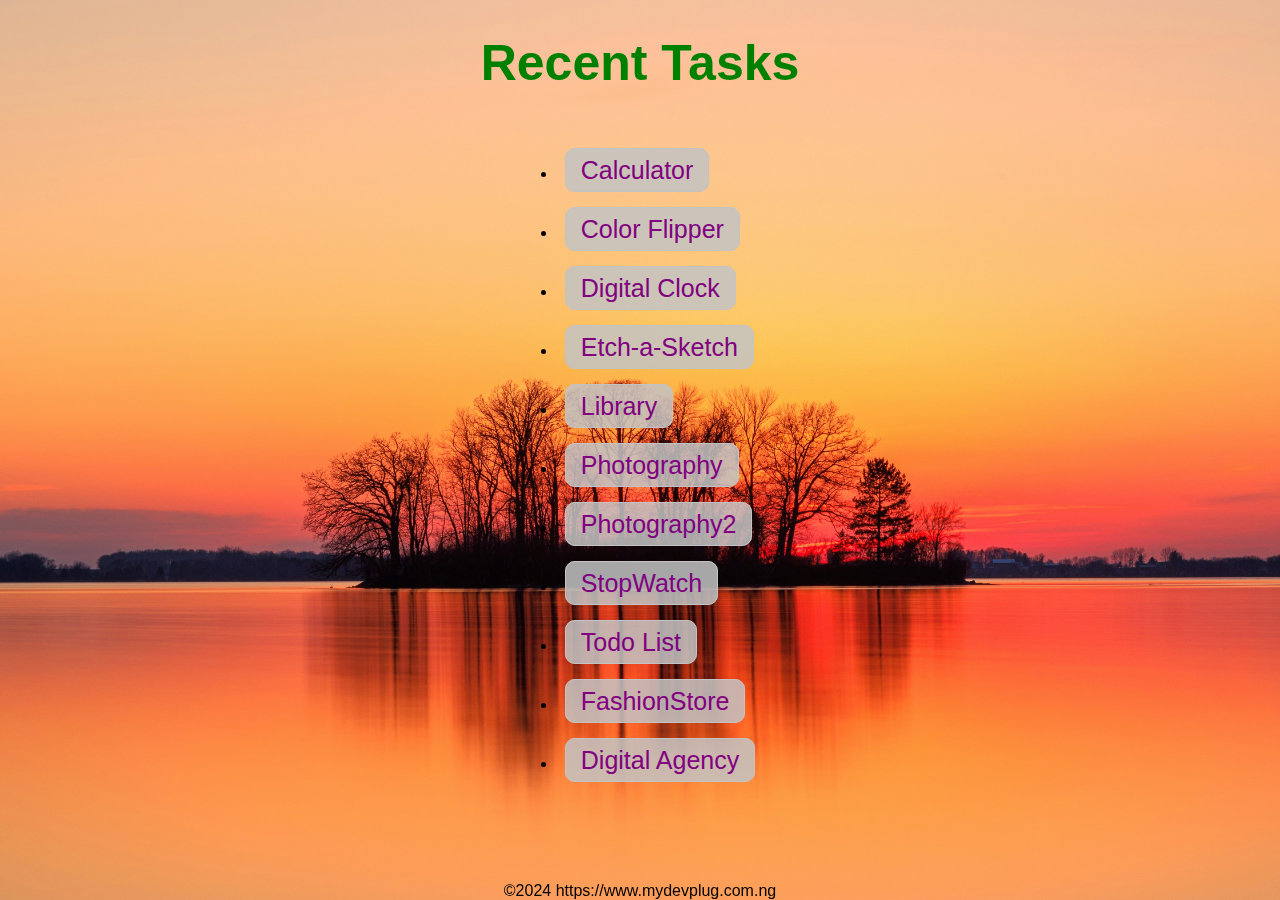
<file: index.html>
<!DOCTYPE html>
<html lang="en">
<head>
  <meta charset="UTF-8">
  <meta name="viewport" content="width=device-width, initial-scale=1.0">
  <link rel="stylesheet" href="style.css">
  <title>Mydevplug</title>
</head>
<body>
  <h1>Recent Tasks</h1>
  <ul>
    <li>
      <a href="tasks/calculator/calculator.html" target="_blank">Calculator</a>
    </li>
    <li>
      <a href="tasks/color-flipper/color-flipper.html" target="_blank">Color Flipper</a>
    </li>
    <li>
      <a href="tasks/digital-clock/digital-clock.html" target="_blank">Digital Clock</a>
    </li>
    <li>
      <a href="tasks/etch-a-sketch/etch-a-sketch.html" target="_blank">Etch-a-Sketch</a>
    </li>
    <li>
      <a href="tasks/library/library.html" target="_blank">Library</a>
    </li>
    <li>
      <a href="https://books.mydevplug.com.ng" target="_blank">Photography</a>
    </li>
    <li>
      <a href="#" target="_blank">Photography2</a>
    </li>
    <li>
      <a href="tasks/stop-watch/stop-watch.html" target="_blank">StopWatch</a>
    </li>
    <li>
      <a href="tasks/todo/todo.html" target="_blank">Todo List</a>
    </li>
    <li>
      <a href="https://fashion.mydevplug.com.ng" target="_blank">FashionStore</a>
    </li>
    <li>
      <a href="https://design.mydevplug.com.ng" target="_blank">Digital Agency</a>
    </li>
  </ul>
  <footer> &#169;2024 https://www.mydevplug.com.ng</footer>
</body>
</html>
</file>
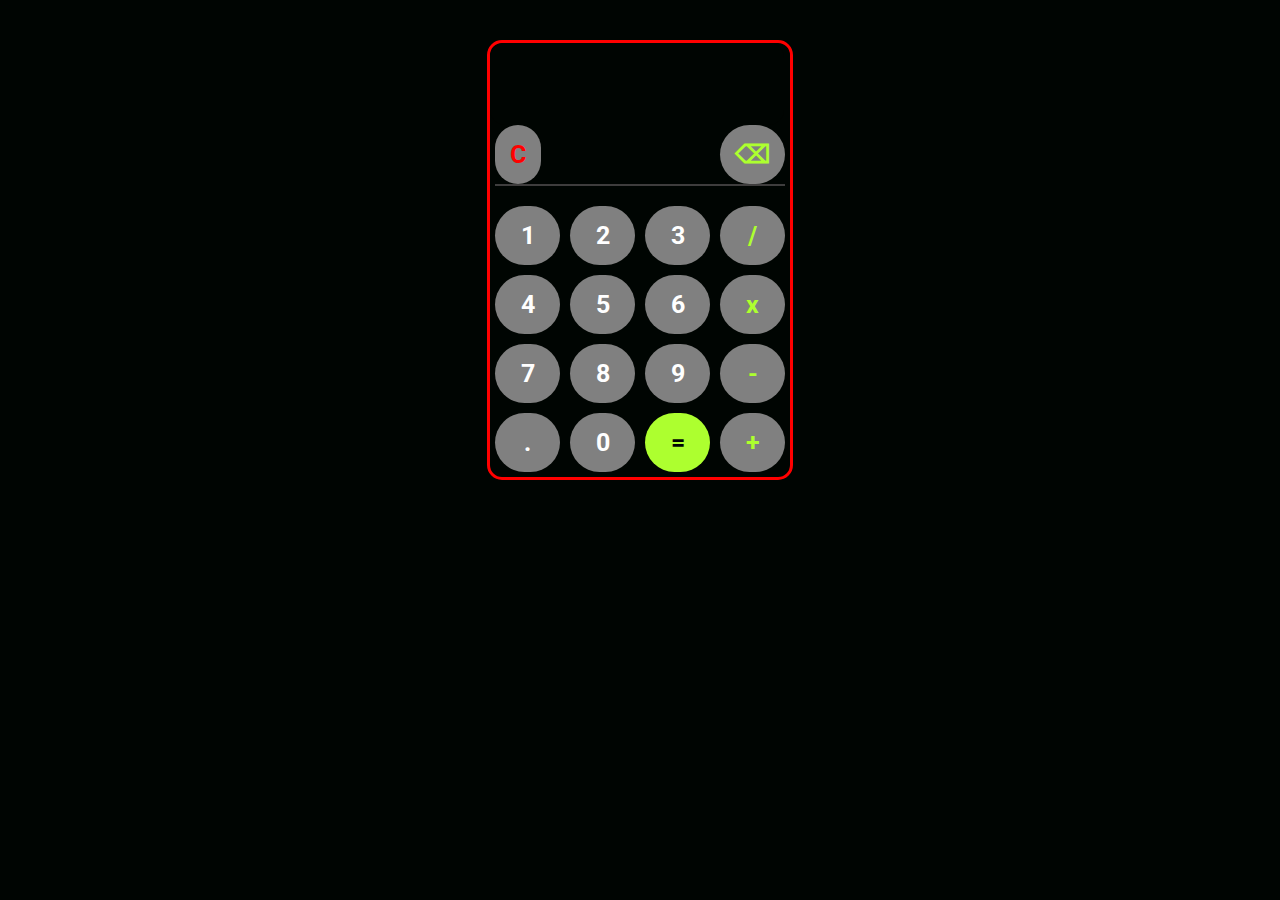
<file: tasks/calculator/calculator.html>
<!DOCTYPE html>
<html lang="en">
<head>
  <meta charset="UTF-8">
  <meta name="viewport" content="width=device-width, initial-scale=1.0">
  <title>Calculator</title>
  <link rel="preconnect" href="https://fonts.googleapis.com">
  <link rel="preconnect" href="https://fonts.gstatic.com" crossorigin>
  <link href="https://fonts.googleapis.com/css2?family=Roboto:wght@400;500;700&display=swap" rel="stylesheet">
  <link rel="stylesheet" href="calculator.css">
</head>
<body>
  <div class="container">
      <input type="string" class="js-display">
    <div class="head-buttons">
      <button class="clear-btn">C</button>
      <button class="backSpace-btn">&#9003;</button>
    </div>
    <div class="calc-body">
      <button class="btn-1">1</button>
      <button class="btn-2">2</button>
      <button class="btn-3">3</button>
      <button class="divide-btn operator"> / </button>
      <button class="btn-4">4</button>
      <button class="btn-5">5</button>
      <button class="btn-6">6</button>
      <button class="multiply-btn operator"> x </button>
      <button class="btn-7">7</button>
      <button class="btn-8">8</button>
      <button class="btn-9">9</button>
      <button class="subtract-btn operator"> - </button>
      <button class="dot-btn">.</button>
      <button class="btn-0">0</button>
      <button class="operate-btn"> = </button>
      <button class="add-btn operator"> + </button>
    </div>
  </div>
  <script src="calculator.js"></script>
</body>
</html>
</file>
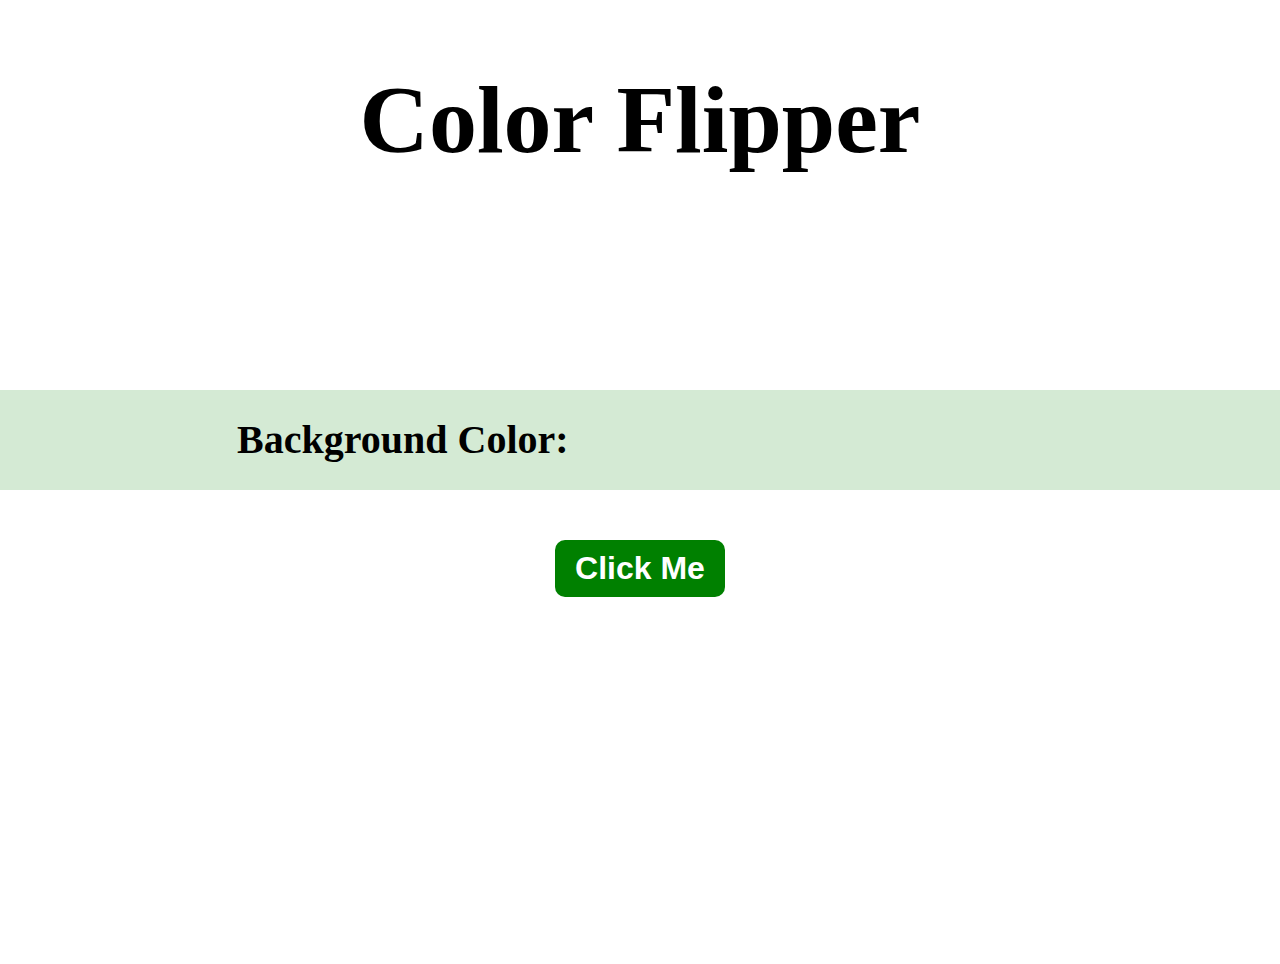
<file: tasks/color-flipper/color-flipper.html>
<!DOCTYPE html>
<html lang="en">
<head>
  <meta charset="UTF-8">
  <meta name="viewport" content="width=device-width, initial-scale=1.0">
  <link rel="stylesheet" href="color-flipper.css">
  <title>Color Flipper</title>
</head>
<body>
  <h1>Color Flipper</h1>

  <div class="container">
    <div class="display">Background Color:
      <span class="js-span"></span>
    </div>
  
    <button class="js-btn btn">Click Me</button>
  </div>
  
  <script src="color-flipper.js"></script>
</body>
</html>
</file>
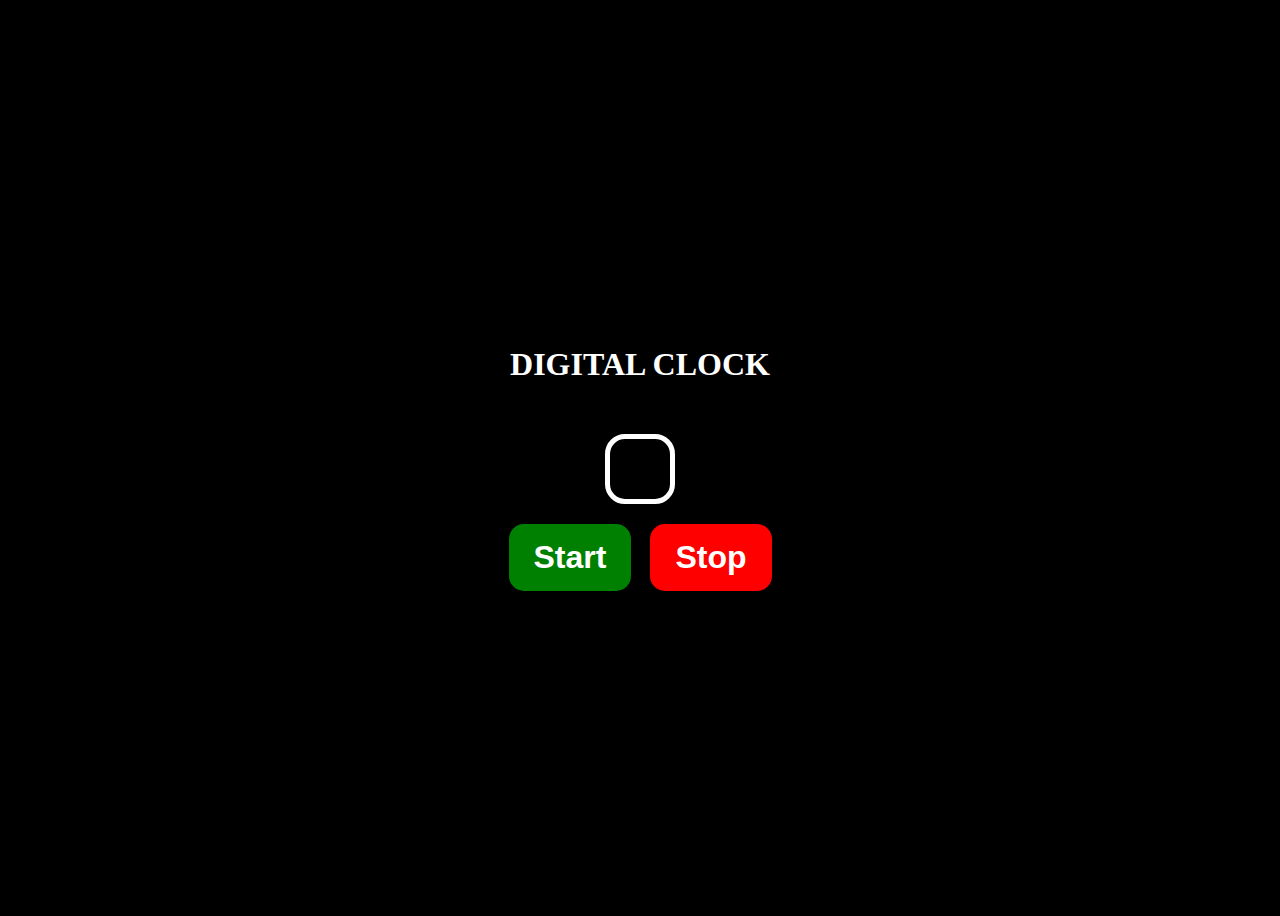
<file: tasks/digital-clock/digital-clock.html>
<!DOCTYPE html>
<html lang="en">
<head>
  <meta charset="UTF-8">
  <meta name="viewport" content="width=device-width, initial-scale=1.0">
  <title>Digital Clock</title>
  <link rel="stylesheet" href="digital-clock.css">
</head>
<body>
  <h1>DIGITAL CLOCK</h1>
  <div id="display"></div>
  <div class="btn-container">
    <button class="start">Start</button>
    <button class="stop">Stop</button>
  </div>

  <script src="digital-clock.js"></script>
</body>
</html>
</file>
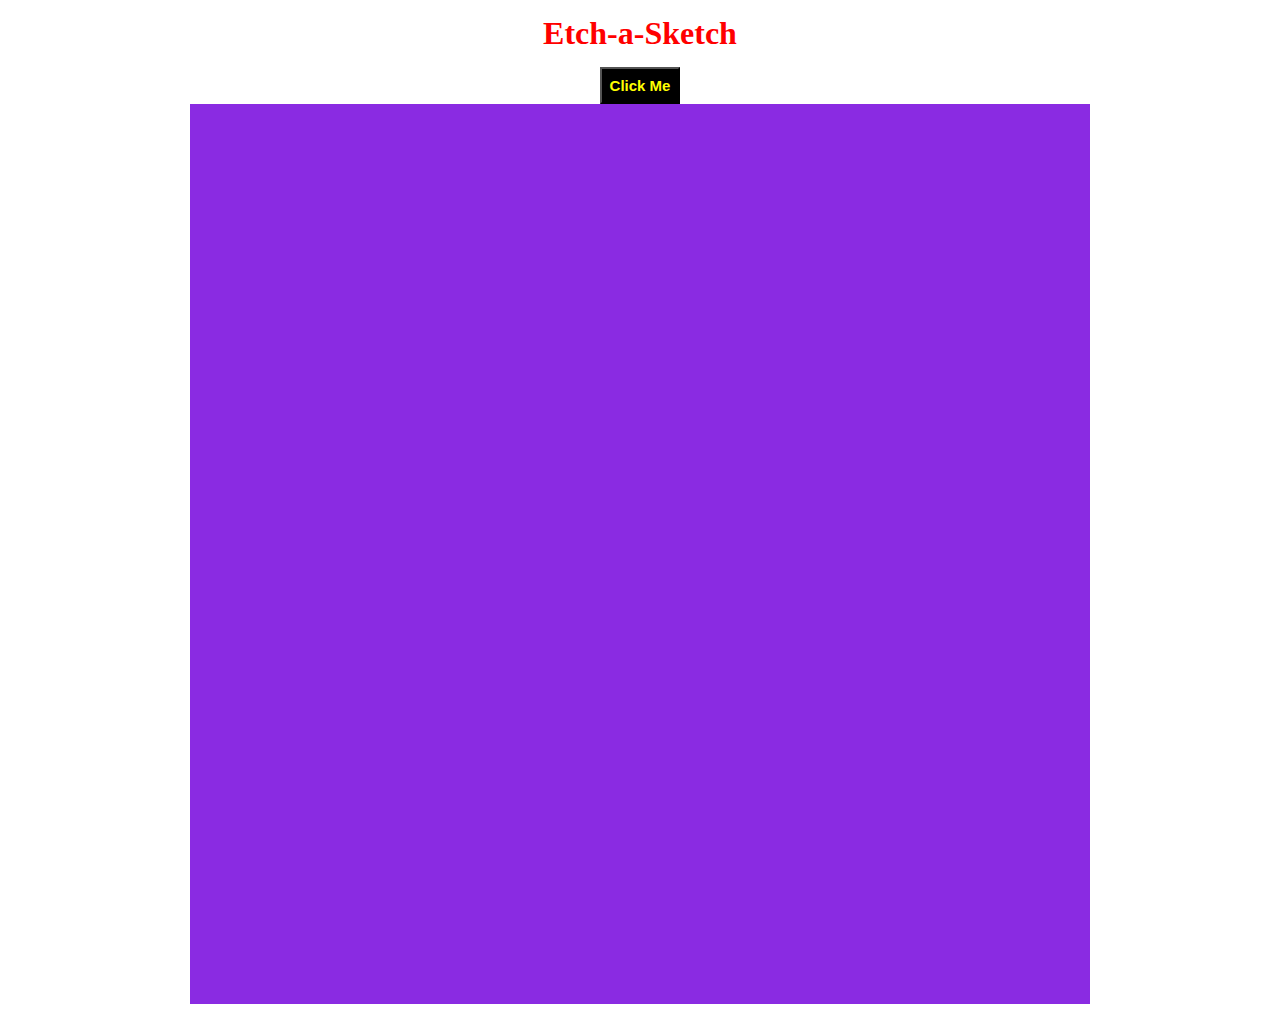
<file: tasks/etch-a-sketch/etch-a-sketch.html>
<!DOCTYPE html>
<html lang="en">
<head>
  <meta charset="UTF-8">
  <meta name="viewport" content="width=device-width, initial-scale=1.0">
  <link rel="stylesheet" href="etch-a-sketch.css">
  <title>Etch-a-Sketch</title>
</head>
<body>
  <h1>Etch-a-Sketch</h1>
  <button class="js-btn">Click Me</button>
  <div class="js-container"></div>

  <script src="etch-a-sketch.js"></script>
</body>
</html>
</file>
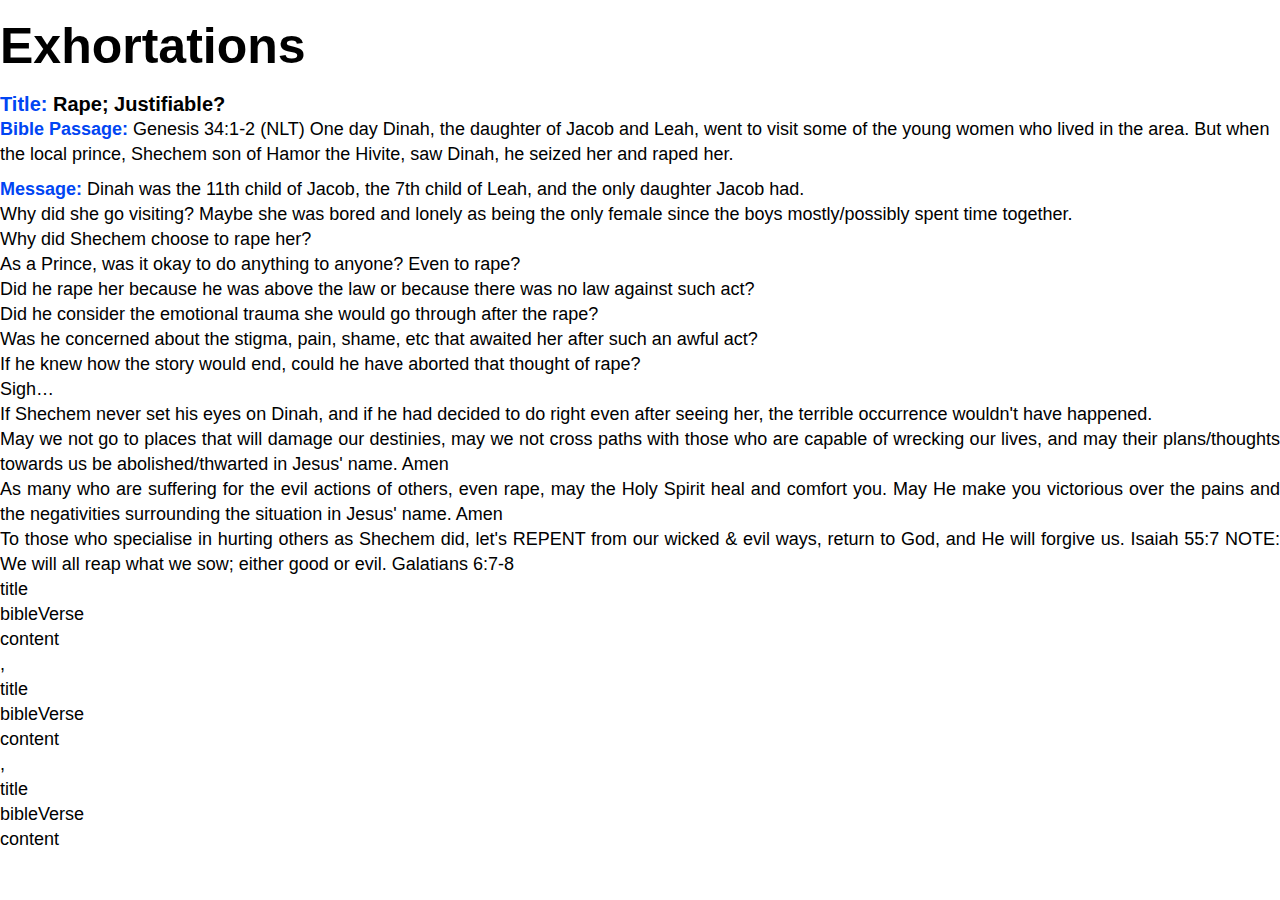
<file: tasks/exhortations/exhortation.html>
<!DOCTYPE html>
<html lang="en">
<head>
  <meta charset="UTF-8">
  <meta name="viewport" content="width=device-width, initial-scale=1.0">
  <link rel="stylesheet" href="exhortation.css">
  <title>Exhortation</title>
</head>
<body>
  <h1>Exhortations</h1>

  <div id="container">
    <div class="title"> 
      <span>Title:</span> Rape; Justifiable?
    </div>
    <div class="bibleVerse">
      <span>Bible Passage:</span>  
      Genesis 34:1-2 (NLT)
      One day Dinah, the daughter of Jacob and Leah, went to visit some of the young women who lived in the area.
        But when the local prince, Shechem son of Hamor the Hivite, saw Dinah, he seized her and raped her.
    </div>
    <div class="content"> 
      <span>Message:</span>
      Dinah was the 11th child of Jacob, the 7th child of Leah, and the only daughter Jacob had.
      <br>
      Why did she go visiting?
      Maybe she was bored and lonely as being the only female since the boys mostly/possibly spent time together.
      <br>
      Why did Shechem choose to rape her?
      <br>
      As a Prince, was it okay to do anything to anyone? Even to rape?
      <br>
      Did he rape her because he was above the law or because there was no law against such act?
      <br>
      Did he consider the emotional trauma she would go through after the rape?
      <br>
      Was he concerned about the stigma, pain, shame, etc that awaited her after such an awful act?
      <br>
      If he knew how the story would end, could he have aborted that thought of rape?
      <br>
      Sigh…
      <br>
      If Shechem never set his eyes on Dinah, and if he had decided to do right even after seeing her, the terrible occurrence wouldn't have happened.
      <br>
      May we not go to places that will damage our destinies, may we not cross paths with those who are capable of wrecking our lives, and may their plans/thoughts towards us be abolished/thwarted in Jesus' name. Amen
      <br>
      As many who are suffering for the evil actions of others, even rape, may the Holy Spirit heal and comfort you. May He make you victorious over the pains and the negativities surrounding the situation in Jesus' name. Amen
      <br>
      To those who specialise in hurting others as Shechem did, let's REPENT from our wicked & evil ways, return to God, and He will forgive us. Isaiah 55:7
      NOTE: We will all reap what we sow; either good or evil. Galatians 6:7-8
    </div>
    <div class="display"></div>
  </div>


  <script src="exhortation.js"></script>
</body>
</html>
</file>
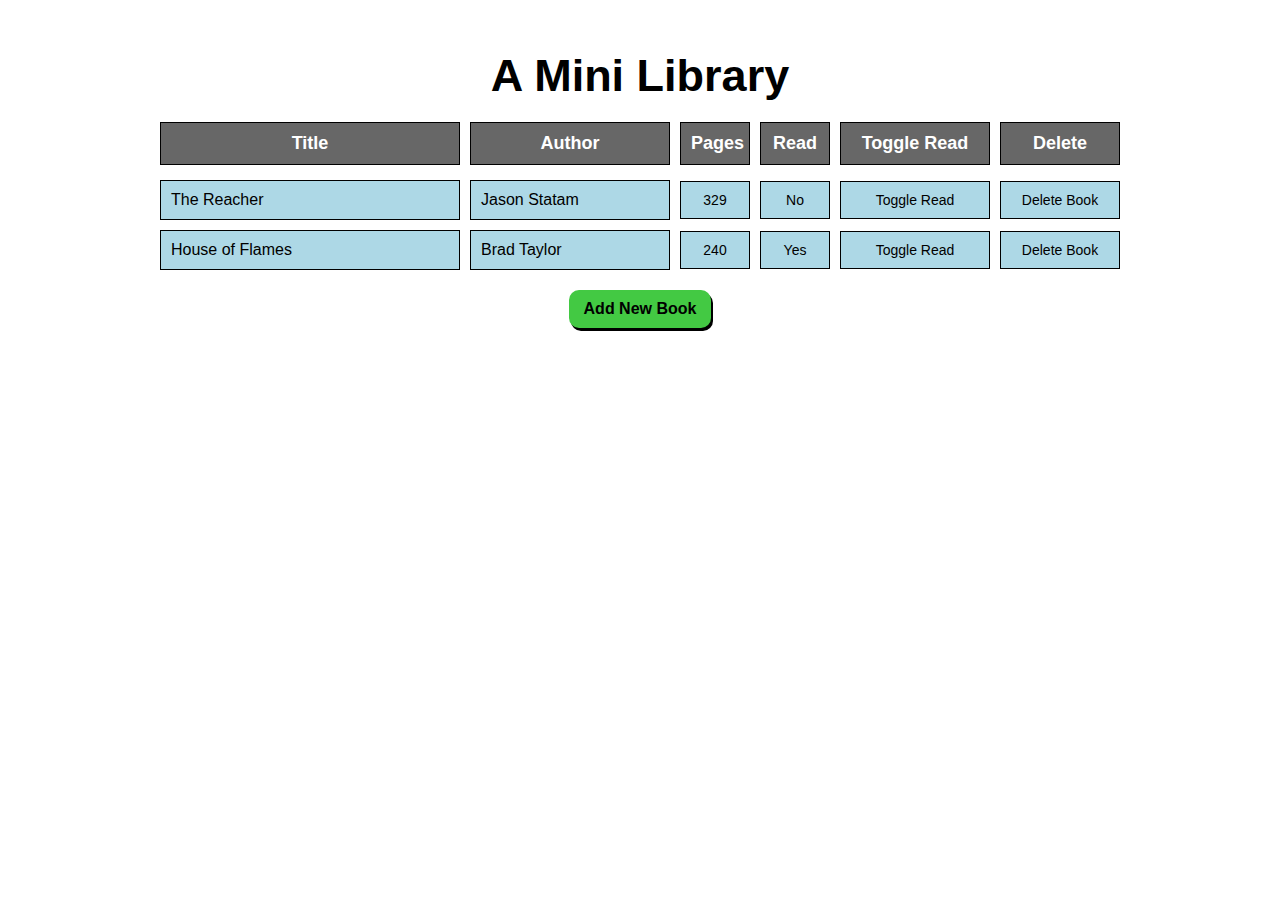
<file: tasks/library/library.html>
<!DOCTYPE html>
<html lang="en">
<head>
  <meta charset="UTF-8">
  <meta name="viewport" content="width=device-width, initial-scale=1.0">
  <link rel="stylesheet" href="library.css">
  <title>Library</title>
</head>
<body>
  <div class="container">
    <h1> A Mini Library</h1>
    
    <div id="header-container">
      <div>Title</div>
      <div>Author</div>
      <div>Pages</div>
      <div>Read</div>
      <div>Toggle Read</div>
      <div>Delete</div>
    </div>

    <div class="js-output display"></div>
    <button class="add-new-book-btn js-add-btn">Add New Book</button>
    
    <form action="#" method="post" id="bookForm">
      <div>
        <label for="title">Title:</label>
        <input type="text" id="title" name="Book Title" placeholder="Book Title" required>
      </div>
      <div>
        <label for="author">Author:</label>
        <input type="text" id="author" name="Book Author" placeholder="Book Author" required>
      </div>
      <div>
        <label for="pages">Book Pages:</label>
        <input type="number" id="pages" name="Book Pages" placeholder="Book No. of Pages" required>
      </div>
      <div>
        <label for="read">Read this Book?</label>
        <input type="text" name="read" id="read" placeholder="Yes or No" required>
      </div>
      
      <div>
        <button type="submit" class="js-submit-btn submit-btn">Submit</button>
      </div>
      
    </form>
  </div>

  <script src="library.js"></script>
</body>
</html>
</file>
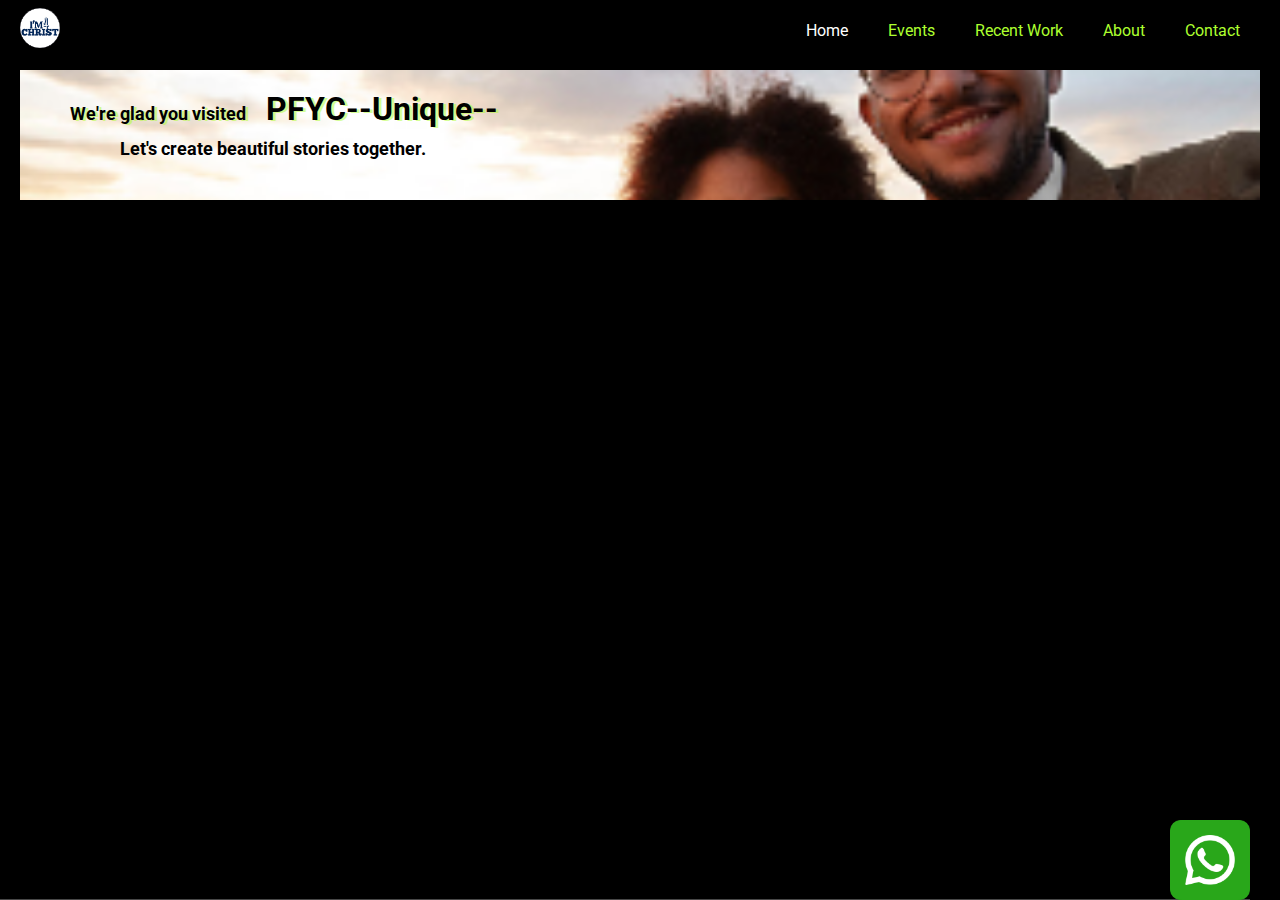
<file: tasks/photography/photography.html>
<!DOCTYPE html>
<html lang="en">
<head>
  <meta charset="UTF-8">
  <meta name="viewport" content="width=device-width, initial-scale=1.0">
  <title>Photography</title>
  <link rel="stylesheet" href="https://cdnjs.cloudflare.com/ajax/libs/font-awesome/5.15.3/css/all.min.css" />
  <link rel="preconnect" href="https://fonts.googleapis.com">
  <link rel="preconnect" href="https://fonts.gstatic.com" crossorigin>
  <link href="https://fonts.googleapis.com/css2?family=Roboto:ital,wght@0,100;0,300;0,400;0,500;0,700;0,900;1,100;1,300;1,400;1,500;1,700;1,900&display=swap" rel="stylesheet">
  <link rel="stylesheet" href="photography.css">
</head>
<body>
  <header>
    <div id="logo">
      <a href="#"><img src="logo/ifcgm-logo.jpg" alt="logo" height="40" width="40"></a>
    </div>
    <div id="links">
      <a class="active" href="index.html">Home</a>
      <div class="events-box">
        <a class="events" href="pages/events.html">Events</a>
        <div class="dropdown-content">
          <a href="./pages/events.html#wedding">Wedding Photography</a>
          <a href="./pages/events.html#birthday">Birthday Photography</a>
          <a href="./pages/events.html#family">Family Photography</a>
        </div>
      </div>
      <a href="./pages/recent-work.html">Recent Work</a>
      <a href="./pages/about.html">About</a>
      <a href="./pages/contact.html">Contact</a>
      <a href="#" id="close"><i class="fas fa-times"></i></a>
    </div>
    <div id="mobile">
      <i id="bar" class="fas fa-outdent bar" ></i>
    </div>
  </header>

  <div class="banner">
    <h1><span class="ban span1">We're glad you visited</span>PFYC--Unique--</h1>
    <span class="ban span2">Let's create beautiful stories together.</span>
  </div>

  <div class="slide-box">
  </div>

  <footer class="homepage">
    <div class="whatsapp">
      <a href="https://wa.me/+2347017101305" target="_blank"><img src="./img/icons/whatsapp.png" alt=""></a>
    </div>
  </footer>
  <script src="photography.js"></script>
</body>
</html>
</file>
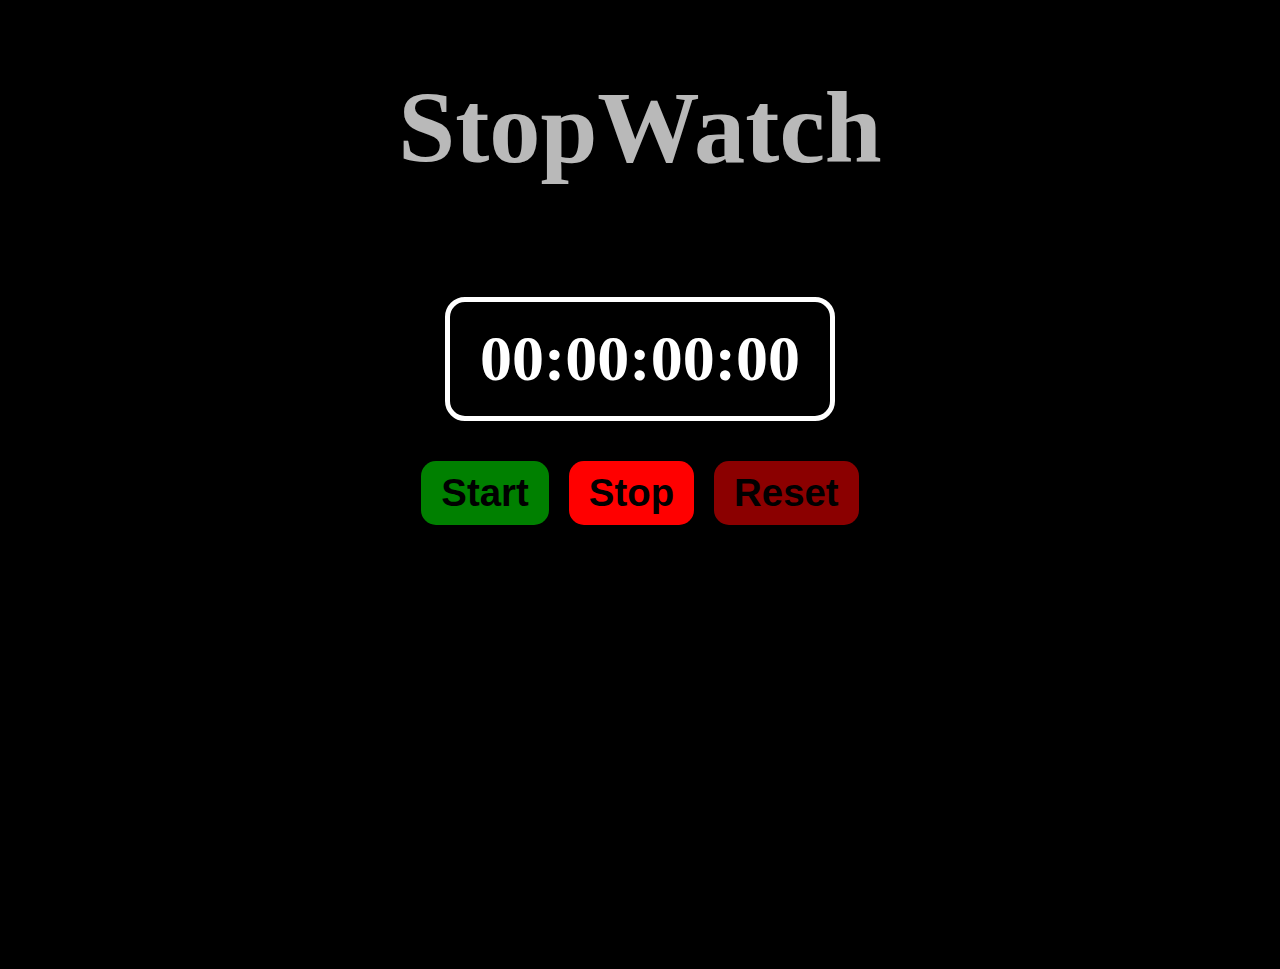
<file: tasks/stop-watch/stop-watch.html>
<!DOCTYPE html>
<html lang="en">
<head>
  <meta charset="UTF-8">
  <meta name="viewport" content="width=device-width, initial-scale=1.0">
  <link rel="stylesheet" href="stop-watch.css">
  <title>StopWatch</title>
</head>
<body>
  <h1>StopWatch</h1>
  <div class="container">
    <div class="display">00:00:00:00</div>
    <div class="btn-container">
      <button class="start js-start">Start</button>
      <button class="stop js-stop">Stop</button>
      <button class="reset js-reset">Reset</button>
    </div>
  </div>

  <script src="stop-watch.js"></script>
</body>
</html>
</file>
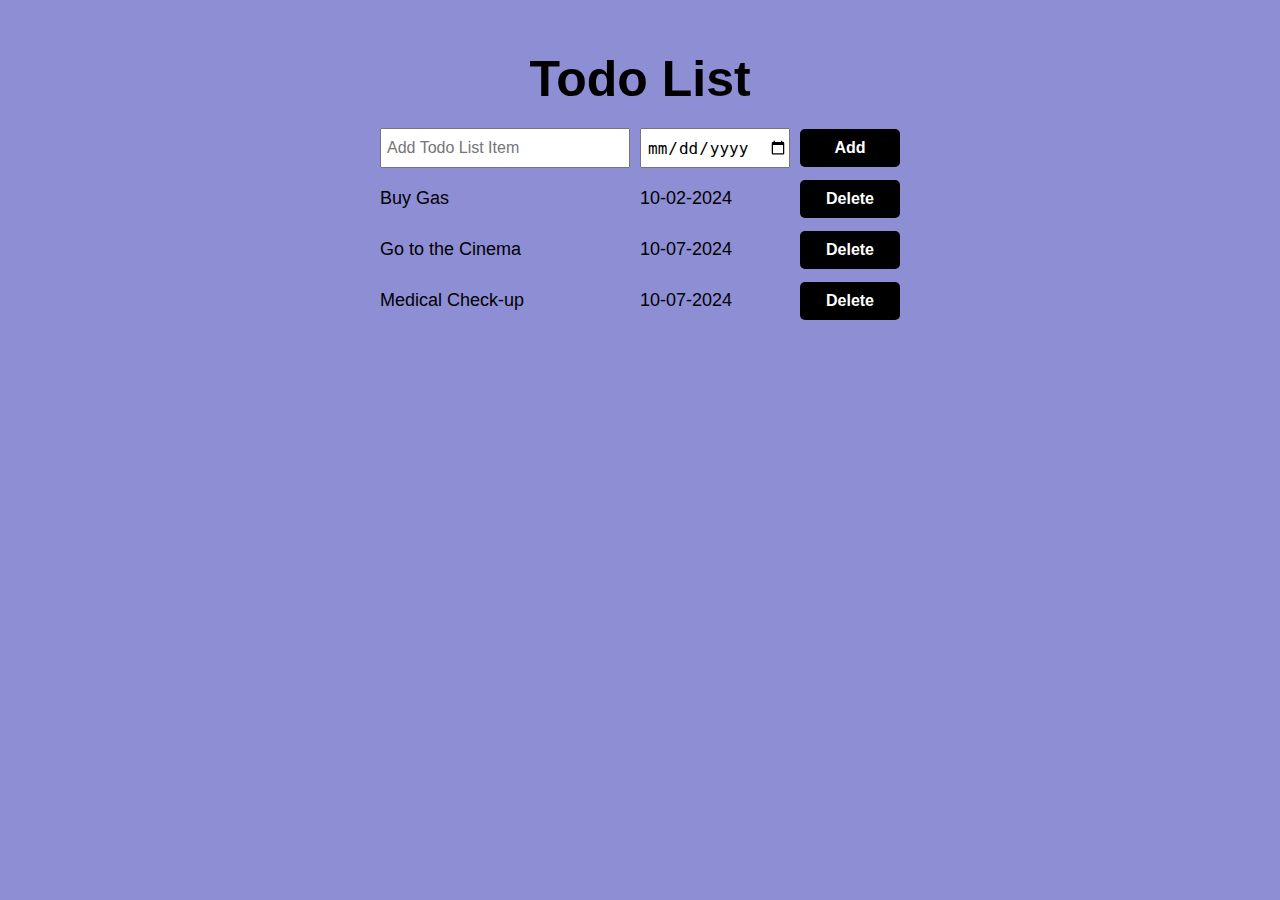
<file: tasks/todo/todo.html>
<!DOCTYPE html>
<html lang="en">
<head>
  <meta charset="UTF-8">
  <meta name="viewport" content="width=device-width, initial-scale=1.0">
  <link rel="stylesheet" href="todo.css">
  <title>Todo List</title>
</head>
<body>

  <h1>Todo List</h1>
  <div class="container">
    <input type="text" class="js-input" placeholder="Add Todo List Item">
    <input type="date" class="js-due-date date-input">
    <button class="js-btn">Add</button>
  </div>
  <div class="js-output output-container"></div>


  <script src="todo.js"></script>
</body>
</html>
</file>
<file: style.css>
body {
  padding: 100px, 0px, 200px, 0px;
  margin: 0;
  box-sizing: border-box;
  font-family: 'Lucida Sans', 'Lucida Sans Regular', 'Lucida Grande', 'Lucida Sans Unicode', Geneva, Verdana, sans-serif;
  display: flex;
  flex-direction: column;
  align-items: center;
  background-image: url('img/sun-set.jpg');
  background-repeat: no-repeat;
  background-size: cover;
  background-position: center;
  height: auto;
}

h1 {
  font-size: 50px;
  color: green;
  font-weight: 800;
}

ul > li {
  padding: 15px 8px;
  list-style-type: disc;
}

a:link {
  text-decoration: none;
  color: purple;
  border: 1px solid rgb(195, 195, 195);
  border-radius: 10px;
  background-color: rgba(195, 195, 195, 0.855);
  font-size: 25px;
  padding: 7px 15px;
}

a:visited {
  color: darkblue;
  background-color: white;
  border: 1px solid white;
}

a:hover {
  color: green;
  font-size: 30px;
}

footer {
  margin-top: 200px;
  text-align: center;
  position: fixed;
  bottom: 0;
  left: 0;
  right: 0;
}
</file>
<file: tasks/calculator/calculator.css>
body {
  background-color: rgb(0, 5, 2);
}

button {
  font-family:  Roboto, Arial, Helvetica, sans-serif;
  font-weight: 700;
  background-color: gray;
  color: white;
  font-size: 25px;
  border-radius: 45px;
  padding: 15px;
  border: none;
  width: auto;
}

.container {
  width: 300px;
  background-color: rgb(0, 5, 2);
  border-radius: 15px;
  margin: auto;
  border: 3px solid red;
  margin-top: 40px;
}

.js-display {
  border: none;
  height: 80px;
  width: 290px;
  background-color: rgb(0, 5, 2);
  color: white;
  font-size: 40px;
  font-weight: 700;
  border-radius: 15px;
}

.head-buttons {
 display: flex;
 justify-content: space-between;
 margin-bottom: 20px;
 border-bottom: 2px solid rgba(66, 65, 65, 0.945);
 margin-left: 5px;
 margin-right: 5px;
}

.calc-body {
  display: grid;
  grid-template-columns: repeat(4, 1fr);
  gap: 10px;
  margin: 5px;
}

.clear-btn {
  color: red;
}

.backSpace-btn,
.operator {
  color: greenyellow;
}

.operate-btn {
  background-color: greenyellow;
  color:  rgb(0, 5, 2);
}
</file>
<file: tasks/color-flipper/color-flipper.css>
body {
  height: 100vh;
  margin: 0;
  padding: 0;
  box-sizing: border-box;
}

h1 {
  font-size: 6rem;
  text-align: center;
}

.container {
  display: flex;
  flex-direction: column;
}

.display {
  display: flex;
  justify-content: space-around;
  align-items: center;
  height: 100px;
  font-size: 40px;
  font-weight: 600;
  margin-top: 150px;
  background-color: rgba(0, 128, 0, 0.169);
}

.btn {
  font-size: 2rem;
  font-weight: 600;
  padding: 10px 20px;
  border-radius: 10px;
  border: none;
  background-color: green;
  color: white;
  cursor: pointer;
  margin-top: 50px;
  width: fit-content;
  align-self: center;
  transition: ease-in 1s;
}

.btn:hover {
  background-color: rgba(0, 128, 0, 0.5);
  color: black;
}
</file>
<file: tasks/digital-clock/digital-clock.css>
body {
  background-color: black;
  color: white;
  display: flex;
  flex-direction: column;
  align-items: center;
  justify-content: center;
  height: 100vh;
}
#display {
  font-size: 5rem;
  border: 5px solid white;
  border-radius: 20px;
  padding: 30px;
  margin-top: 30px;
  transition: ease-in-out 1s;
  margin-bottom: 20px;
}

#display:hover {
  color: yellowgreen;
  border: 5px solid yellowgreen;
}

button {
  font-size: 2rem;
  font-weight: 600;
  padding: 15px 25px;
  border: none;
  border-radius: 15px;
  transition-duration: 2s;
  color: white;
  cursor: pointer;
}

.start {
  background-color: green;
  margin-right: 15px;
}
.start:hover {
  background-color: rgba(0, 128, 0, 0.80);
}
.stop {
  background-color: red;
}
.stop:hover {
  background-color: rgba(255, 0, 0, 0.70);
}
</file>
<file: tasks/etch-a-sketch/etch-a-sketch.css>
h1 {
  color: red;
  margin: 15px;
  text-align: center;
}

.js-container {
  max-width: 900px;
  height: 900px;
  display: grid;
  margin: 0 auto;
}

.cell {
  background-color: blueviolet;
  height: 100%;
  width: 100%;
  margin: 0;
}

.js-btn {
  display: flex;
  justify-self: center;
  background-color: black;
  color: yellow;
  padding: 8px;
  font-size: 15px;
  font-weight: 700;
  margin: 0 auto;
}
</file>
<file: tasks/exhortations/exhortation.css>
body {
  margin: 0;
  padding: 0;
  box-sizing: border-box;
  font-family: Arial, Helvetica, sans-serif;
  font-size: 18px;
  line-height: 25px;
  font-weight: 500;
}

h1 {
  font-size: 50px;
}

#container {
  display: flex;
  flex-direction: column;
}

.title {
  font-weight: 800;
  font-size: 20px;
}

.content {
  margin-top: 10px;
  text-align: justify;
}
.title > span,
.bibleVerse > span,
.content > span {
  font-weight: 700;
  color: rgb(1, 69, 243);
}
</file>
<file: tasks/library/library.css>
* {
  margin: 0;
  padding: 0;
  box-sizing: border-box;
  font-family: Arial, Helvetica, sans-serif;
}

.container {
  display: flex;
  flex-direction: column;
  align-items: center;
  margin-top: 50px;
}

h1 {
  font-size: 45px;
  margin-bottom: 20px;
}

#header-container {
  display: grid;
  grid-template-columns: 300px 200px 70px 70px 150px 120px;
  column-gap: 10px;
  text-align: center;
  margin-bottom: 15px;
}

#header-container > div {
  border: 1px solid black;
  background-color: rgba(0, 0, 0, 0.595);
  color: white;
  padding: 10px;
  font-weight: 600;
  font-size: 18px;
}

.display {
  display: grid;
  grid-template-columns: 300px 200px 70px 70px 150px 120px;
  gap: 10px 10px;
  margin-bottom: 20px;
}

.display > * {
  border: 1px solid black;
  background-color: lightblue;
  padding: 10px;
  font-size: 14px;
  text-align: center;
  align-self: center;
}

.title,
.author {
  text-align: start;
  font-size: 16px;
  font-weight: 500;
}

.read-status-btn:hover,
.add-new-book-btn:hover,
#bookForm button:hover {
  cursor: pointer;
  background-color: black;
  color: rgb(67, 201, 67);
  font-weight: 600;
  font-size: 16px;
}

.del-btn:hover {
  background-color: red;
  cursor: pointer;
  color: rgb(67, 201, 67);
  font-weight: 600;
  font-size: 16px;
  border: 1px solid red;
}

.add-new-book-btn {
  background-color: rgb(67, 201, 67);
  padding: 10px 15px;
  font-size: 16px;
  font-weight: 600;
  text-align: center;
  border-radius: 10px;
  border: none;
  box-shadow: 2px 3px;
  margin-bottom: 30px;
}

#bookForm {
  display: none;
  border: 1px solid black;
  background-color: lightblue;
  padding: 10px;
  font-size: 16px;
  font-family: Arial, Helvetica, sans-serif;
  border-radius: 20px;
}

#bookForm > * {
  padding: 10px;
}

#bookForm input {
  height: 30px;
  width: 100%;
  padding-left: 10px;
  margin-left: 10px;
  font-size: 18px;
}

#bookForm label {
  font-size: 20px;
}

#bookForm > div:last-child {
  margin-top: 20px;
  display: flex;
  justify-content: center;
}

#bookForm button {
  padding: 10px 20px;
  font-size: 16px;
  font-weight: 600;
  border-radius: 15px;
  border: none;
  box-shadow: 2px 3px;
  background-color: rgb(67, 201, 67);
}
</file>
<file: tasks/photography/photography.css>
body {
  margin: 0;
  padding: 0px;
  background-color: black;
  color: white;
  font-family: Roboto, Arial, Helvetica, sans-serif;
  padding: 0px 20px;
  position: relative;
}

/* HEADER */
header {
  background-color: black;
  display: flex;
  justify-content: space-between;
  padding: 10px 0px;
  align-items: center;
  height: 40px;
  position: sticky;
  top: 0;
  left: 0;
  right: 0;
  z-index: 50;
}

header #logo img {
  border-radius: 20px;
}

header #links {
  display: flex;
  justify-content: space-around;
  align-items: center;
  position: relative;
}

#mobile,
#close {
  display: none;
}

#links .events-box {
  position: relative;
}

#links .events-box .dropdown-content {
  display: none;
  position: absolute;
  background-color: transparent;
  float: left;  
  padding: 5px 5px;
  box-shadow: 0px 2px 5px 0px rgb(0,0,0,0.5);
  z-index: 1;
}

#links .events-box .dropdown-content a {
  padding: 7px 7px;
  color: white;
  display: block;
  font-weight: 700;
}

.events-box .dropdown-content a:hover {
  background-color: black;
  border-radius: 7px;
}

#links .events-box:hover .dropdown-content {
  display: block;
}

header #links a:hover,
header #links .active {
  color: white;
}

header #links a {
  color: rgb(173, 255, 47);
  text-decoration: none;
  text-wrap: nowrap;
  transition: 0.3s ease;
  padding: 0px 20px;
}

.banner {
  background-image: url(./img/banner/banner1.png);
  background-position-x: right;
  background-position-y: center;
  background-size: cover;
  height: 20vh;
  width: 100%;
}

.banner h1 {
  color: black;
  text-shadow: 3px 1px rgba(173, 255, 47, 0.5);
  padding-left: 50px;
  padding-top: 20px;
  margin: 10px 0px;
}

.banner .ban {
  color: black;
  font-size: 18px;
  font-weight: bold;
}

.banner .span1 {
  padding-right: 20px;
}

.ban.span2 {
  padding-left: 100px;

}

.slide-box {
  position: absolute;
  left: 0;
  top: 200px;
  right: 0;
  width: 100%;
  height: 70vh;
  animation: animate 16s ease-in-out infinite;
  background-size: contain;
  background-repeat: no-repeat;
  background-position: center;
  background-color: black;
  z-index: 60;
}

@keyframes animate {
  0%, 100% {
    background-image: url(./img/wedding/wedding-couple.jpg);
  }
  20% {
    background-image: url(./img/wedding/wedding001.jpg);
  }
  40% {
    background-image: url(./img/wedding/wedding1.jpg);
  }
  60% {
    background-image: url(./img/wedding/wedding2.jpg);
  }
  80% {
    background-image: url(./img/wedding/wedding3.jpg);
  }
  90% {
    background-image: url(./img/family/fam1b.jpg);
  }
}

.homepage {
  position: fixed;
  bottom: 0;
  right: 30px;
  z-index: 80;
}

.whatsapp {
  position: absolute;
  bottom: 0;
  right: 0;
  height: 80px;
  width: 80px;
}

.whatsapp img {
  height: 100%;
  width: 100%;
}

footer {
  position: static;
  left: 0;
  right: 0;
  bottom: 0;
  background-color: black;
  display: flex;
  flex-direction: column;
  justify-content: center;
  vertical-align: center;
  border-top: 1px solid rgb(72, 72, 72);
}

footer #social {
  display: flex;
  justify-content: center;
  align-items: center;
}

footer #social h4 {
  font-size: 14px;
  color: white;
  padding-right: 30px;
}

footer #social div {
  height: 30px;
  width: 30px;
  padding: 0 10px;
}

footer #social img {
  max-height: 100px;
  max-width: 100%;
}

footer #social .twitter {
  background-color: white;
  border: 1px solid white;
  border-radius: 5px;
}

#copyright {
  display: flex;
  justify-content: center;
  align-items: center;
  padding: 20px 10px;
  border-top: 1px solid rgb(72, 72, 72);
}

/* Events */
.event-h1 {
  font-size: 50px;
  margin: 0;
  display: flex;
  justify-content: center;
  align-items: center;
  text-align: center;
  text-shadow: 4px 1px yellowgreen;
  padding: 30px 5px 10px 5px;
}
 
#services {
  display: flex;
  justify-content: space-evenly;
  align-items: center;
  padding: 20px 0px 50px 0px;
  border-bottom: 1px solid rgb(90, 97, 75);
}

#services div {
  height: 300px;
  width: 100%;
  margin: 0px 10px;
  text-align: center;
  text-shadow: 5px 2px black;
  padding: 10px;
  border-radius: 10px;
}

#services div:hover {
  box-shadow: 1px 1px 10px 1px rgb(255, 255, 255);
}

#services .wedding {
  background-image: url('./img/wedding/wedding1.jpg');
}

#services .birthday {
  background-image: url('./img/birthday/cake3.jpg');
}

#services .family {
  background-image: url(./img/family/fam1b.jpg);
}

#services .frame {
  background-image: url(./img/frame/frame9.jpg);
}

#services .wedding,
#services .birthday,
#services .family,
#services .frame {
  background-size: cover;
  background-color: black;
  background-position-x: center;
  background-position-y: center;
}

#services .wedding a,
#services .birthday a,
#services .family a,
#services .frame a {
  text-decoration: none;
  font-size: 25px;
  font-weight: 800; 
  color: white;
}

.img-box .video {
  height: 400px;
  width: auto;
}

video {
  height: 100%;
  width: 100%;
}

#wedding {
  display: flex;
  flex-direction: column;
  align-items: center;
  justify-content: space-between;
  padding: 20px;
  width: auto;
}

#wedding .joe,
#wedding .jane,
#wedding .others {
  width: auto;
  height: 100%;
  padding-bottom: 60px;
}

#wedding .img-box,
#birthday .img-box,
#family .img-box,
#other-services .img-box {
  display: flex;
  justify-content: space-evenly;
  align-items: center;
  flex-wrap: wrap;
}

.img-box div {
  height: 400px;
  width: auto;
  padding: 20px 10px;
  cursor: pointer;
  border-radius: 10px;
}

.img-box div:hover {
  box-shadow: 1px 1px 10px 1px rgb(255, 255, 255);
}

.img-box img {
  height: 100%;
  width: 100%;
  border-radius: 10px;
}

#wedding .joe h3,
#wedding .jane h3,
#wedding .others h3 {
  color: white;
  text-align: center;
  font-size: 30px;
}

#birthday .general {
  width: auto;
  height: 100%;
  padding-bottom: 60px;
}

#birthday .general h3 {
  color: white;
  text-align: center;
  font-size: 30px;
}

#family .genearl-family {
  width: auto;
  height: 100%;
  padding-bottom: 60px;
}

#family .general-family h3 {
  color: white;
  text-align: center;
  font-size: 30px;
}

#other-services .frame {
  width: auto;
  height: 100%;
  padding-bottom: 60px;
}

#other-services .frame h3 {
  color: white;
  text-align: center;
  font-size: 30px;
}

.back-to-top {
  padding: 10px 15px;
  background-color: white;
  border-radius: 5px;
  text-decoration: none;
  color: black;
  font-weight: 700;
}

.back-to-top:hover {
  background-color: black;
  color: white;
  transition: 0.3s ease-in-out;
}

/* Recent Work */
.banner.recent {
  background-image: url('./img/banner/banner2.png');
  height: 15vh;
}

.span2.recent {
  font-size: 25px;
}

/* About */
#about-banner {
  background-image: url(./img/banner/banner3.jpg);
}

#about-banner h1,
#contact-banner h1 {
  display: flex;
  justify-content: center;
  align-items: center;
  font-size: 90px;
  text-shadow: 4px 1px yellowgreen;
  text-align: center;
}

/* Moving Text */
marquee {
  height: 30px;
  line-height: 30px;
  font-weight: bold;
}

#about {
  background-color: white;
  width: 100%;
  display: flex;
  flex-direction: column;
  align-items: center;
  justify-content: center;
}

#about .about-h1 {
  color: black;
  text-shadow: 2px 1px rgb(48, 240, 10);
}

#about p {
  color: black;
  width: 70%;
  font-size: 18px;
  line-height: 25px;
  text-align: justify;
}

/* Contact */
#contact-banner,
#about-banner {
  background-size: cover;
  padding: 20px 10px 150px 10px;
  background-color: black;
  background-position-y: bottom;
}

#contact-banner {
  background-image: url(./img/frame/frame8.jpg);
}

.msg {
  display: flex;
  flex-direction: column;
  justify-content: center;
  align-items: center;
  width:70%;
  margin: 10px auto;
}

.msg h2 {
  font-size: 40px;
  text-transform: uppercase;
  text-align: center;
  color: rgb(173, 255, 47);
}

.msg p {
  font-size: 18px;
  line-height: 25px;
  text-align: justify;
}

#info {
  display: flex;
  justify-content: space-between;
  width: 90%;
  margin: 0 auto 50px auto;
}

.contact {
  display: flex;
  flex-direction: column;
  justify-content: space-evenly;
  align-items: center;
  width: 40%;
}
  iframe,
  .location {
    width: 100%;
    height: 500px;
  }

form {
  padding: 20px;
  width: 40%;
}

form div {
  margin: 20px;
  min-height: 20px;
  height: 70px;
  display: flex;
  flex-direction: column;
  align-items: start;
}

form textarea,
#textarea {
  margin: 5px 5px 5px 19px;
  display: block;
  width: 93%;
}

form label {
  font-size: 18px;
  color: yellowgreen;
}

form input,
select {
  display: inline-block;
  width: 100%;
  height: 35px;
  border: 1px solid yellowgreen;
  color: black;
  font-size: 16px;
  font-stretch: 100%;
  font-weight: 400;
  line-height: 26px;
  text-align: start;
  margin-top: 5px;
}

form #wedding-date,
form option {
  height: 35px;
}

form label span {
  font-size: 15px;
  color: white;
}

button,
input,
select,
textarea {
  font-family: inherit;
  font-size: 100%;
  padding: 0;
  margin: 0;
  box-sizing: border-box;
}

button {
  padding: 10px 15px;
  font-size: 18px;
  background-color: white;
  color: black;
  font-weight: 700;
  border-radius: 8px;
  margin: 10px 0px 10px 19px;
}

button:hover {
  background-color: black;
  color: white;
}

/* Start Media Query for Ipad */
@media screen and (max-width: 1030px) {
 
  /* Home Page */
   .banner {
       z-index: 5;
   }
 
    .slide-box {
      top: 200px;
      height: 70vh;
    }
 
   .whatsapp {
     right: 0px;
     height: 90px;
     width: 90px;
   }
  /* Event Page */
    #services {
    flex-wrap: wrap;
}

     #services div {
      height: 250px;
      width: 250px;
      margin: 10px 10px;
  }
 
  .event-h1 {
    font-size: 40px;
    padding: 10px 5px 10px 5px;
}
    
   .img-box div {
    height: 300px;
    padding: 5px;
    margin-bottom: 20px;
}

   /* Recent Work Page */
 
     .banner.recent {
       height: 10vh;
   }
   /* About Page */
 
     #contact-banner, #about-banner {
       padding: 5px 5px;
       height: 20vh;
   }
 
   #about-banner h1, #contact-banner h1 {
     font-size: 40px;
   }
 
   #about .about-h1 {
     font-size: 25px;
   }
   #about p {
    width: 80%;
}
   /* Contact Page */
   .msg {
    width: 80%;
    }

     .msg h2 {
       font-size: 25px;
   }

   form {
    width: 80%;
  }
  form textarea, #textarea {
    margin: 5px 5px 5px 19px;
    display: block;
    width: 92%;
  }
   .contact {
     display: flex;
     flex-direction: column;
     justify-content: center;
     align-items: center;
     padding: 5px;
   }
   .studio-box {
    text-align: center;
   }
   iframe {
    width: auto;
    height: 300px;
   }
 }

/* Start Media Querry for Mobile Phones */
@media screen and (max-width: 577px) {
  .whatsapp {
    left: 0;
    height: 50px;
    width: 50px;
  }

  header #links {
    flex-direction: column;
    justify-content: flex-start;
    align-items: flex-start;
    position: fixed;
    top: 0;
    right: -300px;
    height: 100vh;
    width: 150px;
    background-color: black;
    z-index: 55;
    box-shadow: 0 10px 20px rgba(255, 255, 255, 0.3);
    padding: 40px 0 0 10px;
    transition: 0.3s;
  }

  header #links.active {
    right: 0px;
  }

  #mobile,
  #close {
    display: flex;
    align-items: center;
  }

  #mobile i {
    color: rgb(173, 255, 47);
    font-size: 25px;
    padding-right: 20px;
  }

 #links a,
 .events-box {
   margin-bottom: 10px;
 }

 #close {
   position: absolute;
   margin-top: 10px;
   top: 0;
   font-size: 20px;
 }

 /* Adjust the Events dropDown list */
 #links .events-box .dropdown-content {
   background-color: black;
   margin: 0;
   padding: 5px;
   margin-left: -30px;
   border-radius: 10px;
 }
 .events-box .dropdown-content a:hover {
   background-color: white; 
 }
 #links .events-box .dropdown-content a {
   color: rgb(173, 255, 47);
   padding: 4px 4px;
   font-weight: 600;
   font-size: 16px;
   line-height: 15px;
 }
 
 /* Events */   
 #services {
   flex-wrap: wrap;
   padding: 20px 0px 20px 0px;
 }
 
 #services div {
   height: 120px;
   width: 120px;
   margin: 10px 5px;
   padding: 10px;
 }

 .event-h1 {
   font-size: 25px;
   padding: 5px;
 }

  #wedding .joe h3,
  #wedding .jane h3,
  #wedding .others h3,
  #birthday .general h3,
  #family .general-family h3,
  #other-services .frame h3 {
    font-size: 20px;
    margin: 0;
  }

  #wedding,
  #birthday,
  #family,
  #other-services {
    padding: 10px;
  }

  #wedding .joe,
  #wedding .jane,
  #wedding .others,
  #birthday .general,
  #family .general-family,
  #other-services .frame {
    padding-bottom: 30px;
  }

 .img-box div {
    height: 200px;
    padding: 5px;
    margin-bottom: 10px;
  }

 .img-box .video {
    height: 200px;
    width: auto;
  }

  .back-to-top {
    padding: 7px 10px;
  }

  footer #social h4 {
    font-size: 12px;
    padding-right: 5px;
  }

  /* RECENT WORK */
  .banner h1 {
    display: none;
  }
  .banner .ban {
    font-size: 25px;
  }
  .ban.span2 {
    padding-left: 0px;
  }

  .banner.recent {
    display: flex;
    align-items: center;
    justify-content: center;
    height: 10vh;
    margin-bottom: 10px;
  }

  /* ABOUT */
  #contact-banner, #about-banner {
    height: 10vh;
  }
  #about-banner h1, #contact-banner h1 {
    font-size: 30px;
  }
  #about p {
    width: 85%;
  }
  #about .about-h1 {
    margin: 0;
  }

  /* CONTACT */
  .msg {
    width: 90%;
  }

  #info {
    flex-direction: column;
    align-items: center;
    justify-content: flex-start;
    margin: 0 auto 30px auto;
}

  form {
    padding: 10px;
    width: 90%;
    margin-left: 0;
  }
  form textarea, #textarea {
    margin-left: 20px;
    width: 90%;
  }
  .studio-box {
    width: 250px;
    text-align: center;
  }
  .contact {
    justify-content: flex-start;
    align-items: center;
    padding: 10px;
}
  .location {
    display: flex;
    justify-content: center;
    align-items: center;
    width: 95%;
    height: 300px;
  }
  iframe {
    height: 300px;
    width: 300px;
   }
}
</file>
<file: tasks/stop-watch/stop-watch.css>
body {
  margin: 0;
  padding: 0;
  box-sizing: border-box;
  color: white;
  background-color: black;
  height: 100vh;
}

h1 {
  text-align: center;
  font-size: 8vw;
  margin-bottom: 0;
  color: rgba(227, 227, 227, 0.817);
}

.container {
  display: flex;
  flex-direction: column;
  align-items: center;
  justify-content: center;
  height: 50vh;
  width: 100%;
}

.display {
  font-size: 5vw;
  font-weight: 550;
  border: 5px solid white;
  padding: 20px 30px;
  border-radius: 20px;
  margin-bottom: 40px;
}

.btn-container {
  display: flex;
}

button {
  font-size: 3vw;
  font-weight: 600;
  padding: 10px 20px;
  margin: 0 10px;
  border: none;
  border-radius: 15px;
  cursor: pointer;
  transition: ease-in 1s;
}

.start {
  background-color: green;
}

.start:hover {
  color: white;
  background-color: rgba(0, 128, 0, 0.70);
}
.stop {
  background-color: red;
}

.stop:hover {
  color: white;
  background-color: rgba(255, 0, 0, 0.70);
}
.reset {
  background-color: darkred;
}

.reset:hover {
  color: white;
  background-color: rgba(255, 0, 0, 0.70);
}
</file>
<file: tasks/todo/todo.css>
* {
  padding: 0;
  margin: 0;
  box-sizing: border-box;
}

body {
  background-color: rgb(142, 142, 213);
  margin: 50px auto;
  font-family: Arial, Helvetica, sans-serif;
  display: flex;
  flex-direction: column;
  align-items: center;
}

.container,
.output-container {
  display: grid;
  grid-template-columns: 250px 150px 100px;
  column-gap: 10px;
  row-gap: 10px;
  align-items: center;
}

.container {
  margin-bottom: 10px;
}

h1 {
  font-size: 50px;
  margin-bottom: 20px;
}

input {
  height: 40px;
  font-size: 16px;
  padding-left: 5px;
  width: 250px;
}

.date-input {
  width: 150px;
}

button {
  font-size: 16px;
  background-color: black;
  color: white;
  font-weight: 600;
  border: none;
  border-radius: 5px;
  padding: 10px 15px;
  cursor: pointer;
}

button:hover {
  background-color: white;
  color: black;
}

.delBtn:hover {
  background-color: darkred;
  color: white;
}

.todoName,
.dueDate {
  font-size: 18px;
  padding-top: 10px;
  padding-bottom: 10px;
}

.todoName:hover {
  background-color: black;
  color: white;
}
</file>
